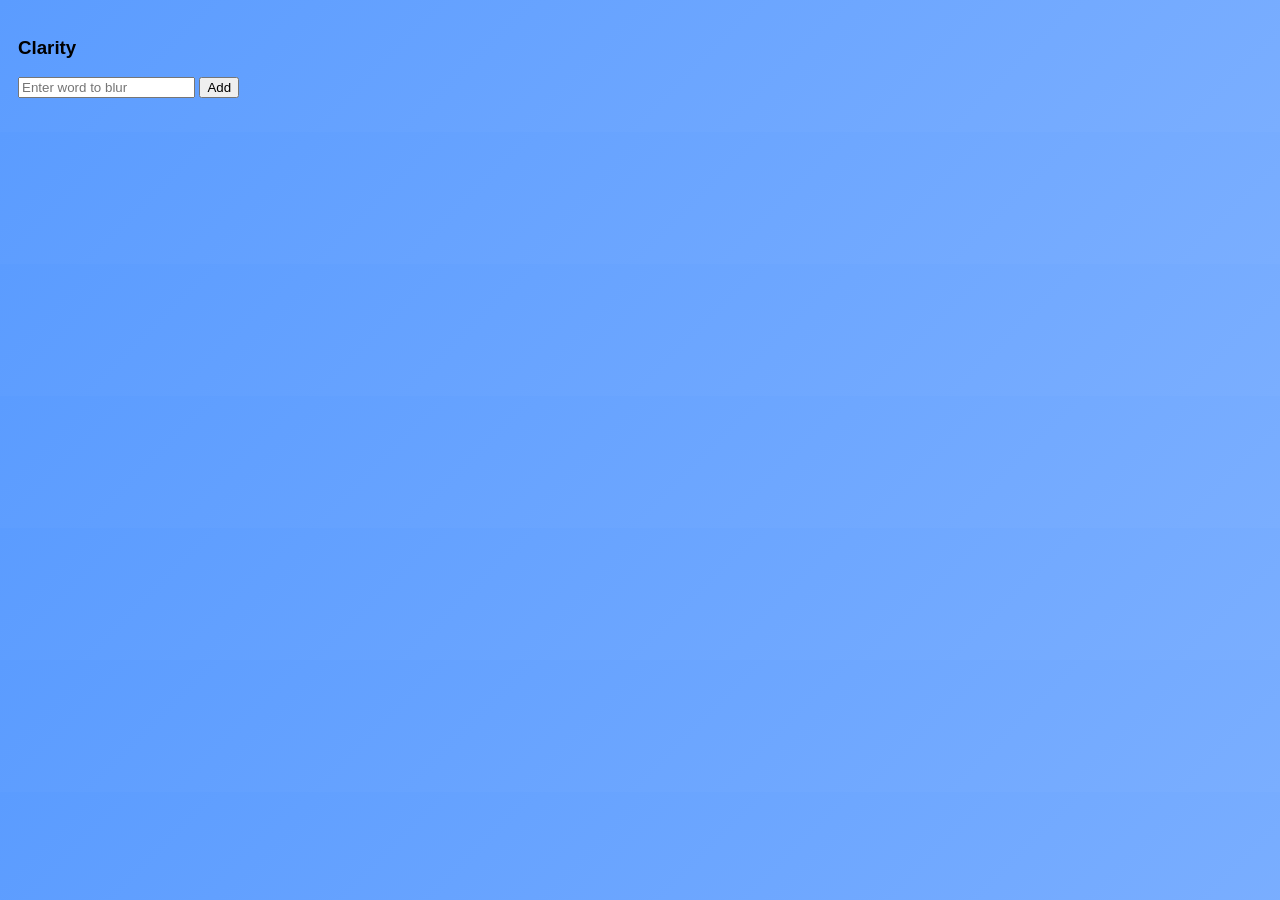
<file: index.html>
<!DOCTYPE html>
    <html lang="en">
        <head>
            <meta charset="UTF-8">
            <title>Clarity</title>
            <link rel="stylesheet" href="styles.css">
        </head>
        <body>
            <h3>Clarity</h3>

            <input id="wordInput" placeholder="Enter word to blur">

            <button id="saveWord">Add</button>
            

            <ul id="wordList"></ul>

            <script src="popup.js"></script>


        
        </body>
        
    </html>
</file>
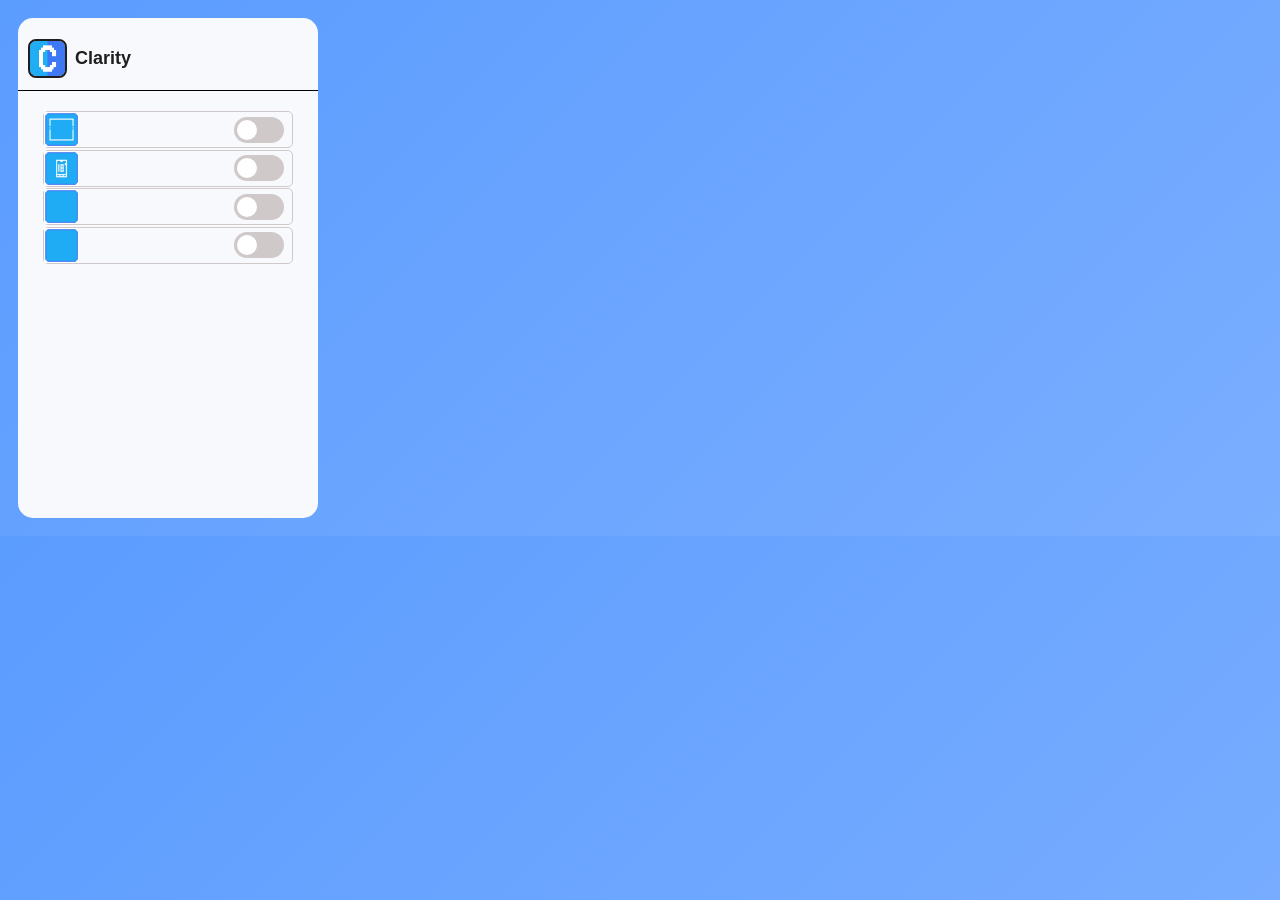
<file: popup.html>
<!DOCTYPE html>
    <html lang="en">
        <head>
            <meta charset="UTF-8">
            <title>Clarity</title>
            <link rel="stylesheet" href="popup.css">
        </head>

        <body>

            <!-- Main body content for popup starts here -->

            <div class="container">   <!-- Main container for the popup content -->

                <!-- Header section containing the logo and title -->

                <div class="header">  
                    <img src="icons/icon64.png" class="clarityLogo"> 
                    <h3 class="title">Clarity</h3>
                
                </div>

                <!-- Section for adding toggle switches for features -->

                <div class="toggle-section">  

                    <!-- Adblock toggle switch section -->

                    <div class="adblocksection">  
                        <label for="adBlock">
                            <img src="icons/adBlock.png" class="adBlockIcon">
                            <span class="adBlockSwitch">
                                <input type="checkbox" id="adBlock">
                                <span class="slider"></span>
                            </span>
                        </label>
                    </div>

                    <!-- Thirst trap toggle switch section -->

                    <div class="thirsttrapsection">
                        <label for="thirstTrapBlock">
                            <img src="icons/thirstTrap.png" class="thirstTrapIcon">
                            <span class="thirstTrapSwitch">
                                <input type="checkbox" id="thirstTrapBlock">
                                <span class="slider"></span>
                            </span>
                        </label>
                    </div>

                    <!-- NSFW block toggle switch section -->

                    <div class="nsfwblockselection">
                        <label for="nsfwBlock">
                            <img src="icons/nsfwBlock.png" class="nsfwBlockIcon">
                            <span class="nsfwBlockSwitch">
                                <input type="checkbox" id="nsfwBlock">
                                <span class="slider"></span>
                            </span>
                        </label>
                    </div>

                    <!-- Ragebait block toggle switch section -->

                    <div class="ragebaitblockselection">
                        <label for="ragebaitBlock">
                            <img src="icons/ragebaitBlock.png" class="ragebaitBlockIcon">
                            <span class="ragebaitBlockSwitch">
                                <input type="checkbox" id="ragebaitBlock">
                                <span class="slider"></span>
                            </span>
                        </label>   
                    </div>



                    
                </div>





                
  

                
                

            </div>

          

            <script src="popup.js"></script>
        </body>
    </html>
</file>
<file: styles.css>
/* Body for HTML */
body {
  font-family: Inter, sans-serif;
  padding: 10px;
  background: linear-gradient(135deg, #5b9cff, #7aaeff);
}

/* Shows the popup for the entire extension */
.container {
  display: flex;
  flex-direction: column;
  width: 300px;
  height: 500px;
  background: #f7f9fc;
  border-radius: 15px;
  overflow: hidden;

}

/* Header of the popup (Anything diplayed above the line) */
.header {
  display: flex;
  align-items: center;
  gap: 10px;
  padding: 12px;
  border-bottom: 4px solid #4A90E2;
  padding-bottom: 3px;
  
}

/* Title of the popup "Clarity" */
.title {
  font-size: 18px;
  font-weight: 600;
  color: #1f1f1f;
}

/* Clarity logo */
.clarityLogo {
  width: 35px;
  height: 35px;
  border-radius: 6px;
  outline: #1f1f1f solid 2px;
}

/* Adblock toggle switch */

.adblocksection {
  margin-left: 25px;
  margin-top: 20px;
  margin-right: 25px;
  border-color: #cfc9c9;
  border-width: 0.5px;
  border-style: solid;
  border-radius: 5px;
}

.adBlockSwitch {
  position: relative;
  display: inline-block;
  width: 50px;
  height: 26px;
}


.adBlockSwitch input {
  opacity: 0;
  width: 0;
  height: 0;

}

.adBlockSwitch .slider {
  position: absolute;
  cursor: pointer;
  inset: 0;
  background-color: #cfc9c9;
  border-radius: 32px;
  transition: 0.3s;
  
}

.adBlockSwitch .slider::before {
  content: "";
  position: absolute;
  height: 20px;
  width: 20px;
  left: 3px;
  bottom: 3px;
  background-color: white;
  border-radius: 50%;
  transition: 0.3s;
}


#adBlock:checked + .slider {
  background: linear-gradient(to right, #4A90E2, #50E3C2);
}


#adBlock:checked + .slider::before {
  transform: translateX(24px);
}


.adblocksection label {
  display: flex;
  align-items: center;
  gap: 155px;
  cursor: pointer;

}

.adBlockIcon {
  width: 35px;
  height: 35px;
}

/*Thirst trap toggle switch*/

.thirsttrapsection {
  margin-left: 25px;
  margin-top: 0px;
  margin-right: 25px;
  border-color: #cfc9c9;
  border-width: 0.5px;
  border-style: solid;
  border-radius: 5px;
}

.thirstTrapSwitch {
  position: relative;
  display: inline-block;
  width: 50px;
  height: 26px;
}


.thirstTrapSwitch input {
  opacity: 0;
  width: 0;
  height: 0;

}

.thirstTrapSwitch .slider {
  position: absolute;
  cursor: pointer;
  inset: 0;
  background-color: #cfc9c9;
  border-radius: 32px;
  transition: 0.3s;
  
}

.thirstTrapSwitch .slider::before {
  content: "";
  position: absolute;
  height: 20px;
  width: 20px;
  left: 3px;
  bottom: 3px;
  background-color: white;
  border-radius: 50%;
  transition: 0.3s;
}


#thirstTrap:checked + .slider {
  background: linear-gradient(to right, #4A90E2, #50E3C2);
}


#thirstTrap:checked + .slider::before {
  transform: translateX(24px);
}


.thirsttrapsection label {
  display: flex;
  align-items: center;
  gap: 155px;
  cursor: pointer;

}

.thirstTrapIcon {
  width: 35px;
  height: 35px;
}

/* NSFW block toggle switch */

.nsfwblockselection {
  margin-left: 25px;
  margin-top: 0px;
  margin-right: 25px;
  border-color: #cfc9c9;
  border-width: 0.5px;
  border-style: solid;
  border-radius: 5px;
}

.nsfwBlockSwitch {
  position: relative;
  display: inline-block;
  width: 50px;
  height: 26px;
}

.nsfwBlockSwitch input {
  opacity: 0;
  width: 0;
  height: 0;

}

.nsfwBlockSwitch .slider {
  position: absolute;
  cursor: pointer;
  inset: 0;
  background-color: #cfc9c9;
  border-radius: 32px;
  transition: 0.3s;
  
}

.nsfwBlockSwitch .slider::before {
  content: "";
  position: absolute;
  height: 20px;
  width: 20px;
  left: 3px;
  bottom: 3px;
  background-color: white;
  border-radius: 50%;
  transition: 0.3s;
}

#nsfwBlock:checked + .slider {
  background: linear-gradient(to right, #4A90E2, #50E3C2);
}

#nsfwBlock:checked + .slider::before {
  transform: translateX(24px);
}

.nsfwblockselection label {
  display: flex;
  align-items: center;
  gap: 155px;
  cursor: pointer;

}

.nsfwBlockIcon {
  width: 35px;
  height: 35px;
}

/* Ragebait block toggle switch */

.ragebaitblockselection {
  margin-left: 25px;
  margin-top: 0px;
  margin-right: 25px;
  border-color: #cfc9c9;
  border-width: 0.5px;
  border-style: solid;
  border-radius: 5px;
}

.ragebaitBlockSwitch {
  position: relative;
  display: inline-block;
  width: 50px;
  height: 26px;
}

.ragebaitBlockSwitch input {
  opacity: 0;
  width: 0;
  height: 0;

}

.ragebaitBlockSwitch .slider {
  position: absolute;
  cursor: pointer;
  inset: 0;
  background-color: #cfc9c9;
  border-radius: 32px;
  transition: 0.3s;
  
}

.ragebaitBlockSwitch .slider::before {
  content: "";
  position: absolute;
  height: 20px;
  width: 20px;
  left: 3px;
  bottom: 3px;
  background-color: white;
  border-radius: 50%;
  transition: 0.3s;
}

#ragebaitBlock:checked + .slider {
  background: linear-gradient(to right, #4A90E2, #50E3C2);
}

#ragebaitBlock:checked + .slider::before {
  transform: translateX(24px);
}

.ragebaitblockselection label {
  display: flex;
  align-items: center;
  gap: 155px;
  cursor: pointer;

}

.ragebaitBlockIcon {
  width: 35px;
  height: 35px;
}
</file>
<file: popup.css>
/* Body for HTML */
body {
  font-family: Inter, sans-serif;
  padding: 10px;
  background: linear-gradient(135deg, #5b9cff, #7aaeff);
}

/* Shows the popup for the entire extension */
.container {
  display: flex;
  flex-direction: column;
  width: 300px;
  height: 500px;
  background: #f7f9fc;
  border-radius: 15px;
  overflow: hidden;

}

/* Header of the popup (Anything diplayed above the line) */
.header {
  display: flex;
  align-items: center;
  gap: 10px;
  padding: 12px;
  border-bottom: 4px solid #4A90E2;
  padding-bottom: 3px;
  border-color: black;
  border-width: 0.5px;
  
}

/* Title of the popup "Clarity" */
.title {
  font-size: 18px;
  font-weight: 600;
  color: #1f1f1f;
}

/* Clarity logo */
.clarityLogo {
  width: 35px;
  height: 35px;
  border-radius: 6px;
  outline: #1f1f1f solid 2px;
}


/* Adblock toggle switch */

.adblocksection {
  margin-left: 25px;
  margin-top: 20px;
  margin-right: 25px;
  border-color: #cfc9c9;
  border-width: 0.5px;
  border-style: solid;
  border-radius: 5px;
}

.adBlockSwitch {
  position: relative;
  display: inline-block;
  width: 50px;
  height: 26px;
}


.adBlockSwitch input {
  opacity: 0;
  width: 0;
  height: 0;

}

.adBlockSwitch .slider {
  position: absolute;
  cursor: pointer;
  inset: 0;
  background-color: #cfc9c9;
  border-radius: 32px;
  transition: 0.3s;
  
}

.adBlockSwitch .slider::before {
  content: "";
  position: absolute;
  height: 20px;
  width: 20px;
  left: 3px;
  bottom: 3px;
  background-color: white;
  border-radius: 50%;
  transition: 0.3s;
}


#adBlock:checked + .slider {
  background: linear-gradient(to right, #4A90E2, #50E3C2);
}


#adBlock:checked + .slider::before {
  transform: translateX(24px);
}


.adblocksection label {
  display: flex;
  align-items: center;
  gap: 155px;
  cursor: pointer;

}

.adBlockIcon {
  width: 35px;
  height: 35px;
}

/*Thirst trap toggle switch*/

.thirsttrapsection {
  margin-left: 25px;
  margin-top: 1.5px;
  margin-right: 25px;
  border-color: #cfc9c9;
  border-width: 0.5px;
  border-style: solid;
  border-radius: 5px;
}

.thirstTrapSwitch {
  position: relative;
  display: inline-block;
  width: 50px;
  height: 26px;
}


.thirstTrapSwitch input {
  opacity: 0;
  width: 0;
  height: 0;

}

.thirstTrapSwitch .slider {
  position: absolute;
  cursor: pointer;
  inset: 0;
  background-color: #cfc9c9;
  border-radius: 32px;
  transition: 0.3s;
  
}

.thirstTrapSwitch .slider::before {
  content: "";
  position: absolute;
  height: 20px;
  width: 20px;
  left: 3px;
  bottom: 3px;
  background-color: white;
  border-radius: 50%;
  transition: 0.3s;
}

      
#thirstTrapBlock:checked + .slider {
  background: linear-gradient(to right, #4A90E2, #50E3C2);
}


#thirstTrapBlock:checked + .slider::before {
  transform: translateX(24px);
}


.thirsttrapsection label {
  display: flex;
  align-items: center;
  gap: 155px;
  cursor: pointer;

}

.thirstTrapIcon {
  width: 35px;
  height: 35px;
}

/* NSFW block toggle switch */

.nsfwblockselection {
  margin-left: 25px;
  margin-top: 1.5px;
  margin-right: 25px;
  border-color: #cfc9c9;
  border-width: 0.5px;
  border-style: solid;
  border-radius: 5px;
}

.nsfwBlockSwitch {
  position: relative;
  display: inline-block;
  width: 50px;
  height: 26px;
}

.nsfwBlockSwitch input {
  opacity: 0;
  width: 0;
  height: 0;

}

.nsfwBlockSwitch .slider {
  position: absolute;
  cursor: pointer;
  inset: 0;
  background-color: #cfc9c9;
  border-radius: 32px;
  transition: 0.3s;
  
}

.nsfwBlockSwitch .slider::before {
  content: "";
  position: absolute;
  height: 20px;
  width: 20px;
  left: 3px;
  bottom: 3px;
  background-color: white;
  border-radius: 50%;
  transition: 0.3s;
}

#nsfwBlock:checked + .slider {
  background: linear-gradient(to right, #4A90E2, #50E3C2);
}

#nsfwBlock:checked + .slider::before {
  transform: translateX(24px);
}

.nsfwblockselection label {
  display: flex;
  align-items: center;
  gap: 155px;
  cursor: pointer;

}

.nsfwBlockIcon {
  width: 35px;
  height: 35px;
}

/* Ragebait block toggle switch */

.ragebaitblockselection {
  margin-left: 25px;
  margin-top: 1.5px;
  margin-right: 25px;
  border-color: #cfc9c9;
  border-width: 0.5px;
  border-style: solid;
  border-radius: 5px;
}

.ragebaitBlockSwitch {
  position: relative;
  display: inline-block;
  width: 50px;
  height: 26px;
}

.ragebaitBlockSwitch input {
  opacity: 0;
  width: 0;
  height: 0;

}

.ragebaitBlockSwitch .slider {
  position: absolute;
  cursor: pointer;
  inset: 0;
  background-color: #cfc9c9;
  border-radius: 32px;
  transition: 0.3s;
  
}

.ragebaitBlockSwitch .slider::before {
  content: "";
  position: absolute;
  height: 20px;
  width: 20px;
  left: 3px;
  bottom: 3px;
  background-color: white;
  border-radius: 50%;
  transition: 0.3s;
}

#ragebaitBlock:checked + .slider {
  background: linear-gradient(to right, #4A90E2, #50E3C2);
}

#ragebaitBlock:checked + .slider::before {
  transform: translateX(24px);
}

.ragebaitblockselection label {
  display: flex;
  align-items: center;
  gap: 155px;
  cursor: pointer;

}

.ragebaitBlockIcon {
  width: 35px;
  height: 35px;
}
</file>
